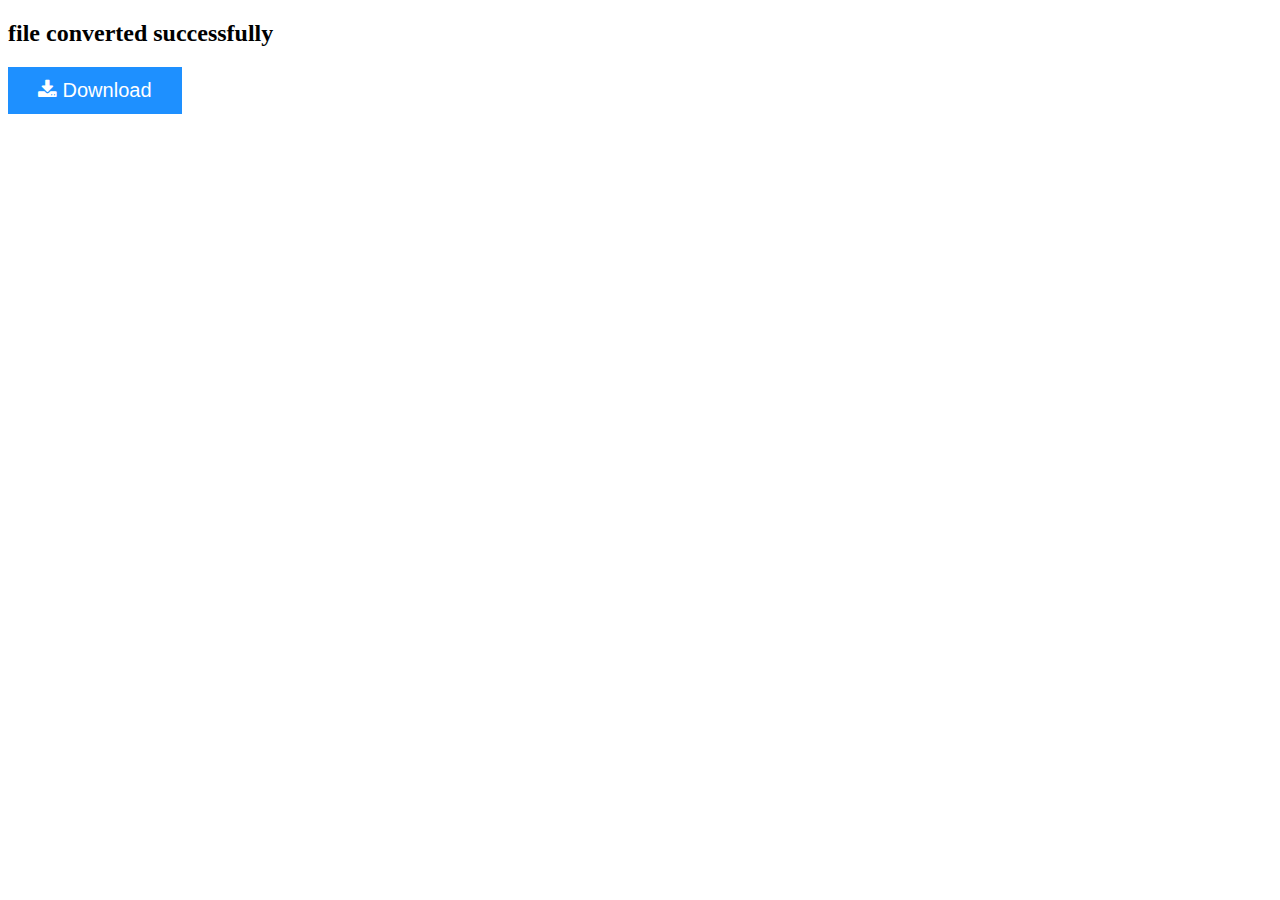
<file: templates/convert.html>
<!DOCTYPE html>
<html>
<head>
<meta name="viewport" content="width=device-width, initial-scale=1">
<!-- Add icon library -->
<link rel="stylesheet" href="https://cdnjs.cloudflare.com/ajax/libs/font-awesome/4.7.0/css/font-awesome.min.css">
<style>
.btn {
  background-color: DodgerBlue;
  border: none;
  color: white;
  padding: 12px 30px;
  cursor: pointer;
  font-size: 20px;
}

/* Darker background on mouse-over */
.btn:hover {
  background-color: RoyalBlue;
}
</style>
</head>
<body>

<h2>file converted successfully</h2>

<a href="{{url_for('return_files')}}" target="blank"><button class="btn"><i class="fa fa-download"></i> Download</button></a>




</body>
</html>
</file>
